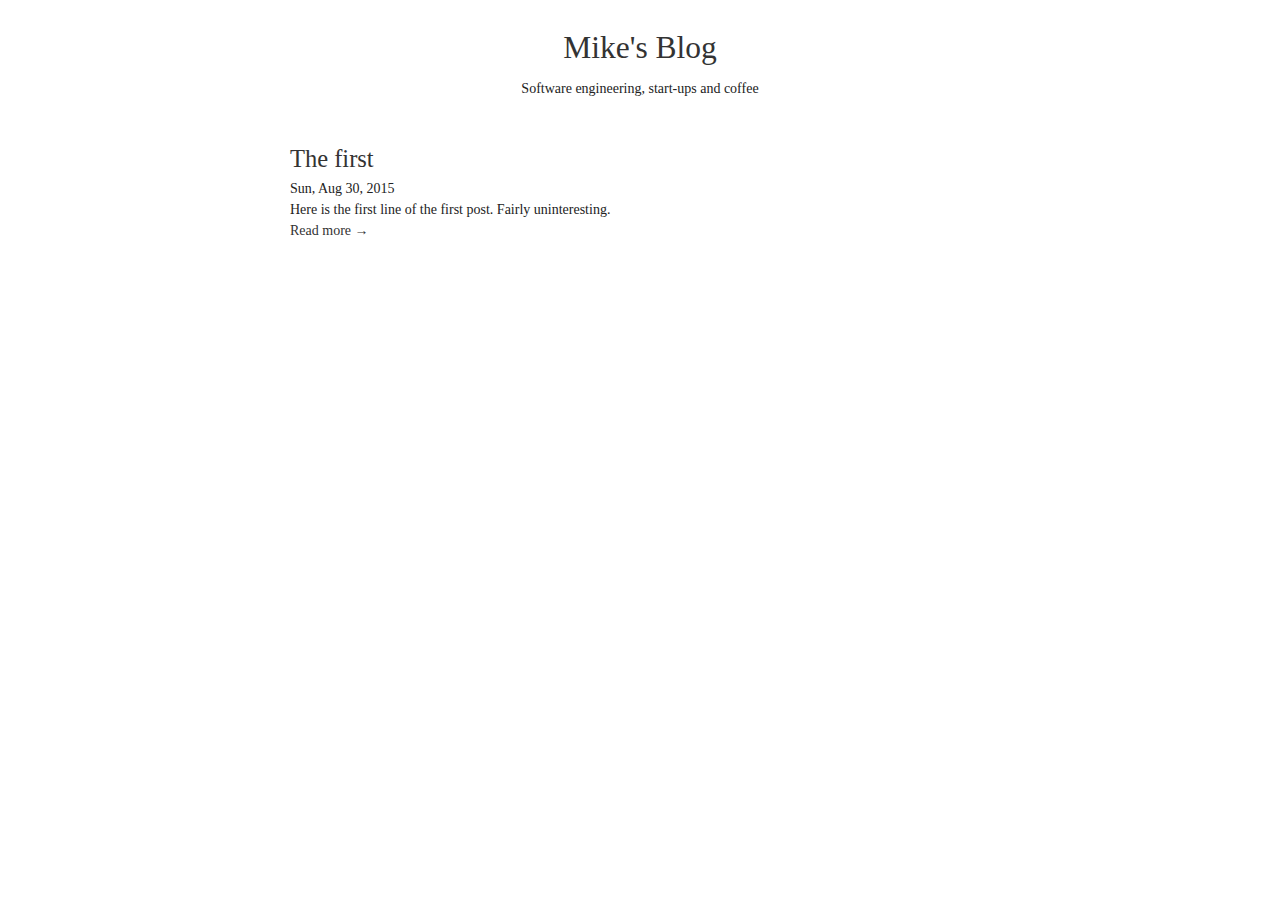
<file: index.html>
<!DOCTYPE html>
<html>
  <head>
    <title>Mike's Blog</title>
    <meta charset="utf-8">
    <meta name="viewport" content="width=device-width, initial-scale=1.0">
    <link rel="stylesheet" href="/css/writ.min.css">
    <link rel="stylesheet" href="/css/style.css">
  </head>
  <body>
    <header>
      <h1><a href="">Mike's Blog</a></h1>
      <p>Software engineering, start-ups and coffee</p>
    </header>

  
    <article>
  <header>
    <h2><a href='https://mwagg.github.io/posts/the-first/'> The first</a> </h2>
    <div>Sun, Aug 30, 2015</div>
  </header>

  Here is the first line of the first post. Fairly uninteresting.
  <footer>
    <a href='https://mwagg.github.io/posts/the-first/'><nobr>Read more →</nobr></a>
  </footer>
</article>


  
  <script>
  (function(i,s,o,g,r,a,m){i['GoogleAnalyticsObject']=r;i[r]=i[r]||function(){
  (i[r].q=i[r].q||[]).push(arguments)},i[r].l=1*new Date();a=s.createElement(o),
  m=s.getElementsByTagName(o)[0];a.async=1;a.src=g;m.parentNode.insertBefore(a,m)
  })(window,document,'script','//www.google-analytics.com/analytics.js','ga');

  ga('create', 'UA-66933616-1', 'auto');
  ga('send', 'pageview');

</script>

  </body>
</html>
</file>
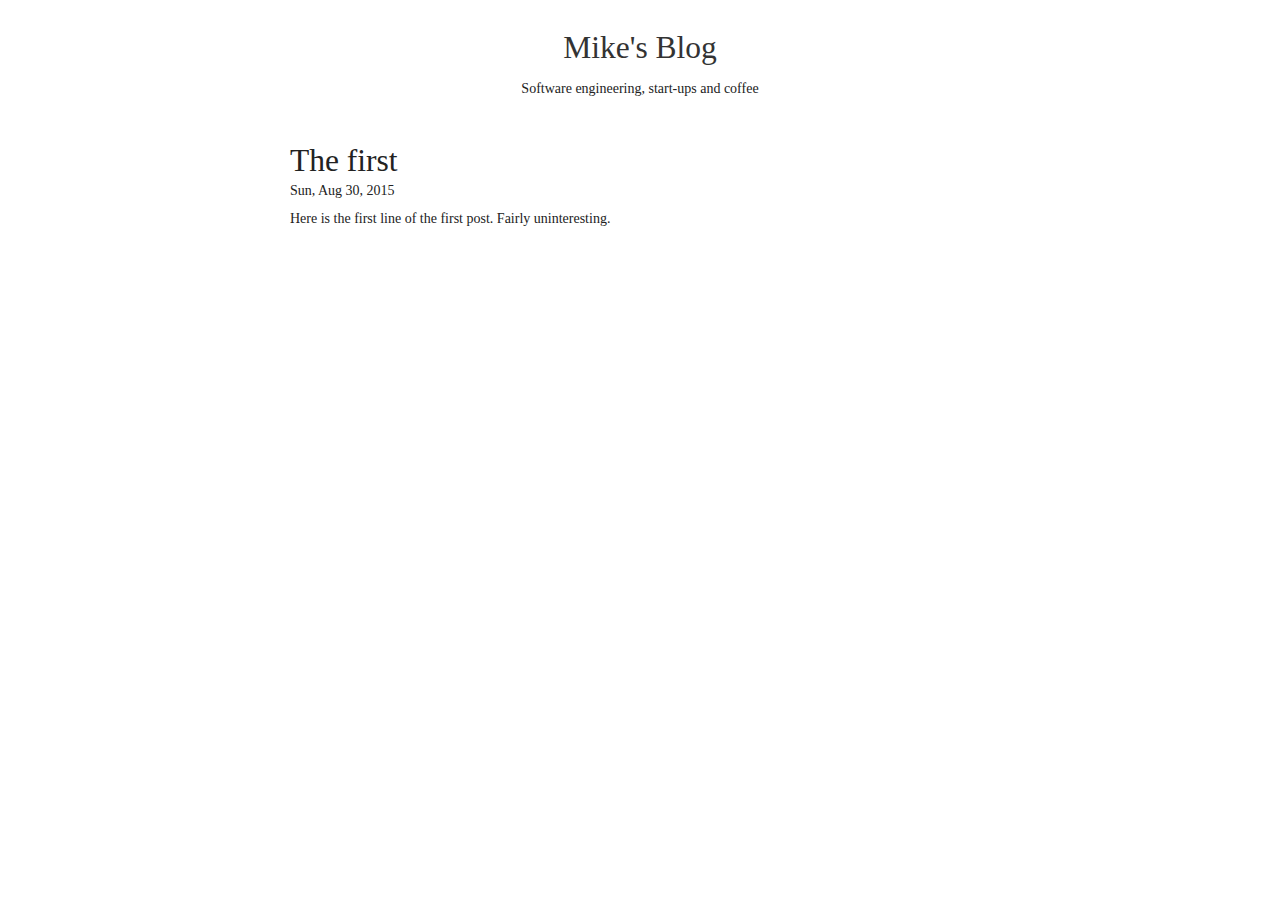
<file: posts/the-first/index.html>
<!DOCTYPE html>
<html>
  <head>
    <title>The first &middot; Mike's Blog</title>
    <meta charset="utf-8">
    <meta name="viewport" content="width=device-width, initial-scale=1.0">
    <link rel="stylesheet" href="/css/writ.min.css">
    <link rel="stylesheet" href="/css/style.css">
  </head>
  <body>
    <header>
      <h1><a href="https://mwagg.github.io">Mike's Blog</a></h1>
      <p>Software engineering, start-ups and coffee</p>
    </header>

<article>
  <h1>The first</h1>
  <div>Sun, Aug 30, 2015</div>
  <p>Here is the first line of the first post. Fairly uninteresting.</p>

</article>
  <script>
  (function(i,s,o,g,r,a,m){i['GoogleAnalyticsObject']=r;i[r]=i[r]||function(){
  (i[r].q=i[r].q||[]).push(arguments)},i[r].l=1*new Date();a=s.createElement(o),
  m=s.getElementsByTagName(o)[0];a.async=1;a.src=g;m.parentNode.insertBefore(a,m)
  })(window,document,'script','//www.google-analytics.com/analytics.js','ga');

  ga('create', 'UA-66933616-1', 'auto');
  ga('send', 'pageview');

</script>

  </body>
</html>
</file>
<file: css/style.css>
a,a:visited {
  color: #333;
}

a:hover {
  color: #4591ba;
}
</file>
<file: css/writ.min.css>
/*!
 * Writ v0.2.1
 *
 * Copyright © 2015, Curtis McEnroe <curtis@cmcenroe.me>
 *
 * Permission to use, copy, modify, and/or distribute this software for any
 * purpose with or without fee is hereby granted, provided that the above
 * copyright notice and this permission notice appear in all copies.
 *
 * THE SOFTWARE IS PROVIDED "AS IS" AND THE AUTHOR DISCLAIMS ALL WARRANTIES
 * WITH REGARD TO THIS SOFTWARE INCLUDING ALL IMPLIED WARRANTIES OF
 * MERCHANTABILITY AND FITNESS. IN NO EVENT SHALL THE AUTHOR BE LIABLE FOR
 * ANY SPECIAL, DIRECT, INDIRECT, OR CONSEQUENTIAL DAMAGES OR ANY DAMAGES
 * WHATSOEVER RESULTING FROM LOSS OF USE, DATA OR PROFITS, WHETHER IN AN
 * ACTION OF CONTRACT, NEGLIGENCE OR OTHER TORTIOUS ACTION, ARISING OUT OF
 * OR IN CONNECTION WITH THE USE OR PERFORMANCE OF THIS SOFTWARE.
 *
 */pre,small{font-size:.85em}pre,table{overflow-x:auto}a,ins{text-decoration:none}body{font-family:Palatino,Georgia,Lucida Bright,Book Antiqua,serif;font-size:14px;color:#222;margin:0}*{line-height:1.5em}code,kbd,pre,samp{font-family:Consolas,Liberation Mono,Menlo,Courier,monospace;color:#111}kbd{font-weight:700}body>header{margin:0 0 3em;text-align:center}body>article{max-width:100ch;margin:auto;padding:0 2ch 1em;position:relative}body>article figure{float:right;margin:0 0 .5em 2ch}body>article aside{position:absolute;left:100%;width:25ch;padding:0 1ch;margin-top:.5em;margin-left:-1ch;border-left:solid .5ch #eee}h1,h2,h3,h4,h5,h6{line-height:1.25em;margin:.75em 0 0;font-weight:400}blockquote,dl,ol,p,pre,table,ul{margin:.5em 0 0}ol ol,ul ul{margin-top:0}hr{margin:1.5em 0 0;border:none}h1{font-size:2.25em}h2{font-size:1.75em}h3{font-size:1.5em}h4{font-size:1.25em}h5{font-size:1.15em}h6{font-size:1em}blockquote{margin-right:3ch;margin-left:1.5ch;border-left:solid .5ch #eee;padding:0 0 0 1ch}pre{padding:5px;background-color:#eee;border:1px solid #ddd;border-radius:2px}pre code{padding:0;border:none;background-color:transparent;font-size:inherit;white-space:inherit}code,samp,td,th{border:1px solid #ddd}code,samp,tfoot,thead{background-color:#eee}img{max-width:100%}dd,ol,ul{padding:0 0 0 3ch}dd{margin:0}ul li{list-style-type:disc}ul li li{list-style-type:circle}ul li li li{list-style-type:square}ol li{list-style-type:decimal}ol li li{list-style-type:lower-roman}ol li li li{list-style-type:lower-alpha}nav ul{padding:0;list-style-type:none}nav ul li{display:inline;padding-left:1ch}ins,mark{padding:1px}table{width:100%;border-collapse:collapse}td,th{padding:3px}a{color:#00e}a:visited{color:#60b}nav a:visited{color:#00e}abbr{font-size:2ex}sub,sup{font-size:.75em;line-height:1em}ins{border:1px solid #eee}code,samp{padding:.1em .2em;border-radius:2px;font-size:.85em;white-space:nowrap}mark{background-color:#fe0;color:inherit}
</file>
